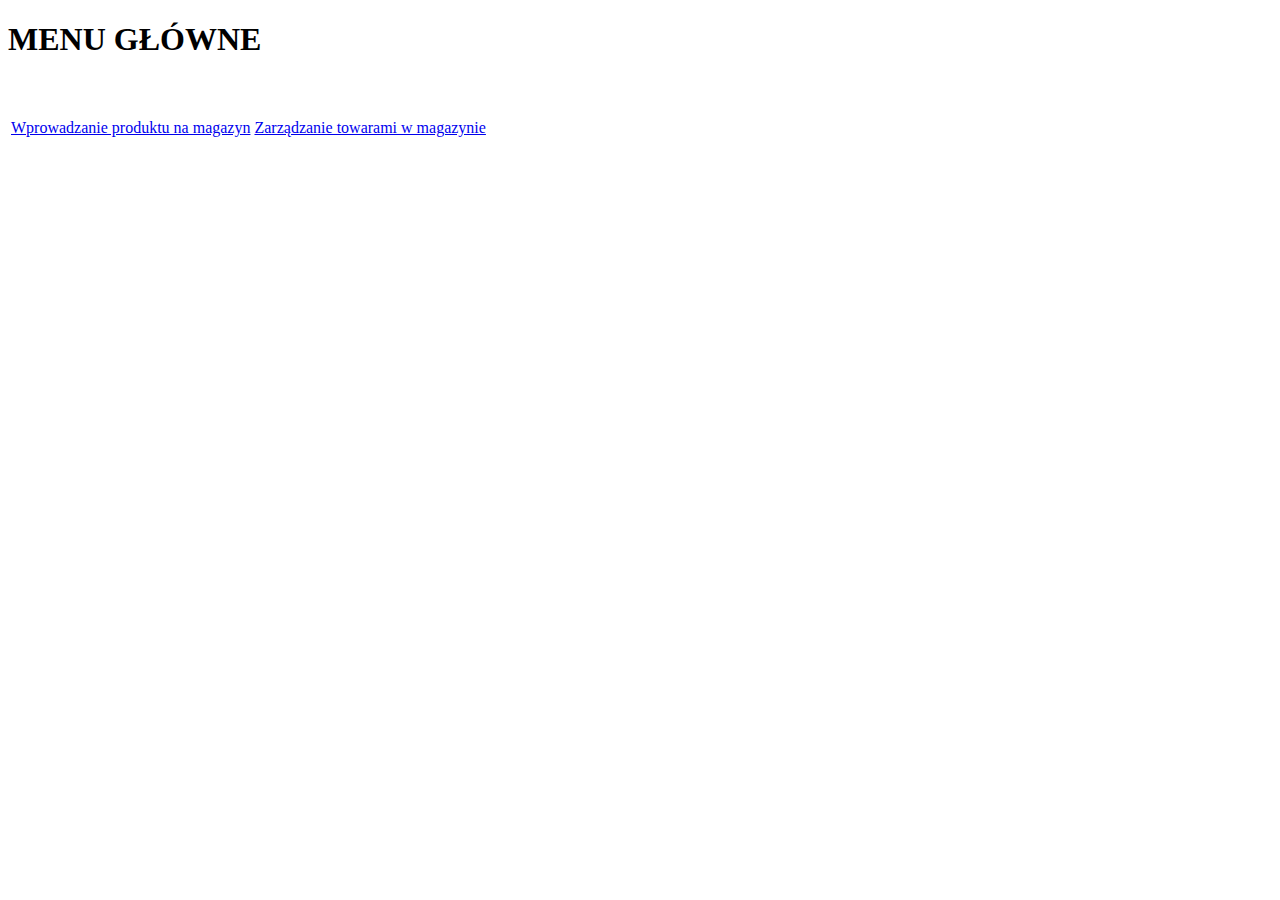
<file: Documents/NetBeansProjects/Storehouse/web/index.html>
<!DOCTYPE html>
<!--
To change this license header, choose License Headers in Project Properties.
To change this template file, choose Tools | Templates
and open the template in the editor.
-->
<html>
    <head>
        <title>Magazyn mięsny</title>
        <meta charset="UTF-8">
        <meta name="viewport" content="width=device-width, initial-scale=1.0">
    </head>
    <body>
        <div><h1>MENU GŁÓWNE</h1>
            <table>
                <tr>
                <td><a href= storehouseForm.jsp>Wprowadzanie produktu na magazyn</a></td><br>
                <td><a href= storehauseManager.jsp>Zarządzanie towarami w magazynie</a></td><br>
                </tr>
            </table>
        </div>
    </body>
</html>
</file>
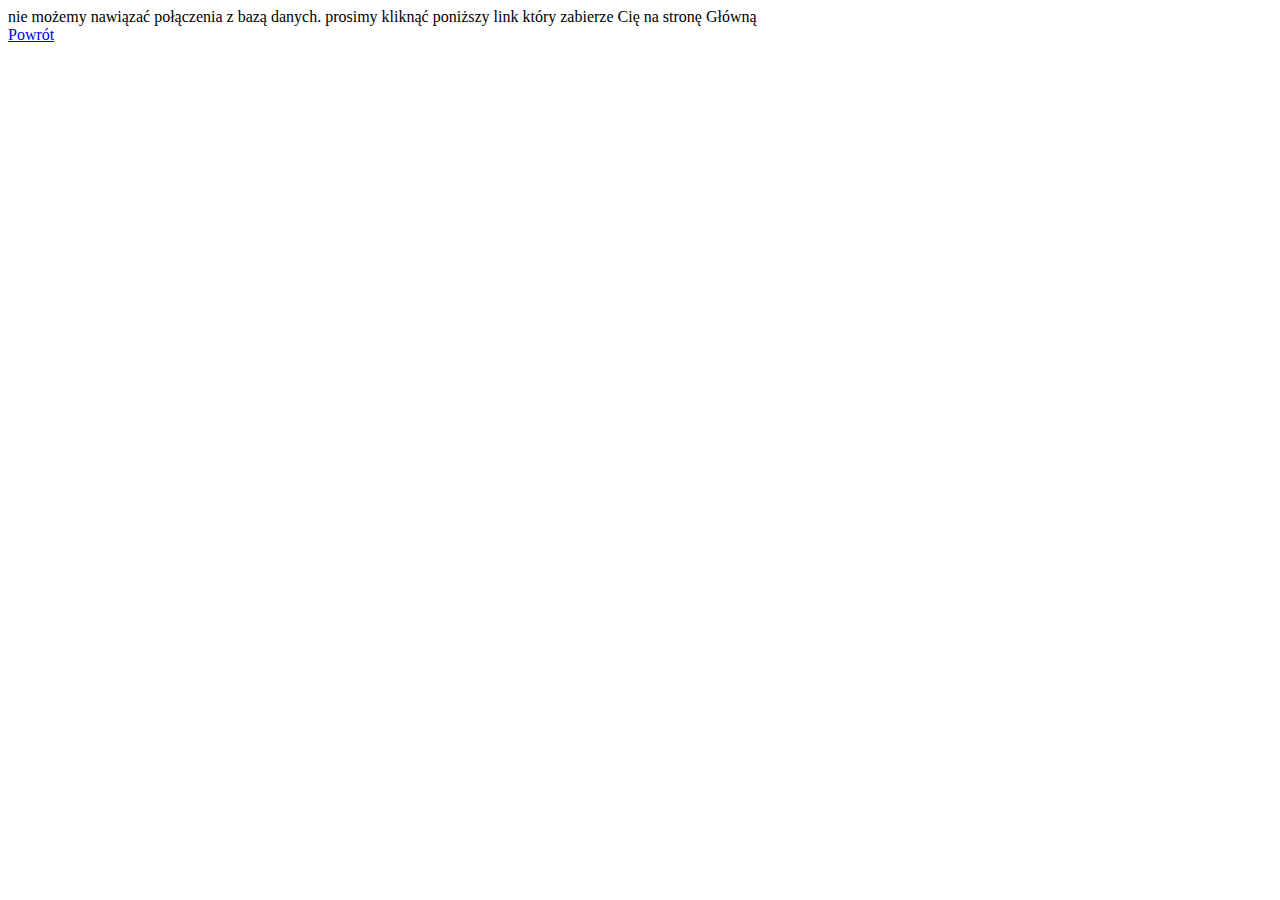
<file: Documents/NetBeansProjects/Storehouse/web/errorSQL.html>
<html>
    <head>
        <title>Błąd</title>
        <meta charset="UTF-8">
        <meta name="viewport" content="width=device-width, initial-scale=1.0">
    </head>
    <body>
        <div>nie możemy nawiązać połączenia z bazą danych. prosimy kliknąć poniższy link który zabierze Cię na stronę Główną</div>
        <a href="controller.jsp">Powrót</a>
    </body>
</html>
</file>
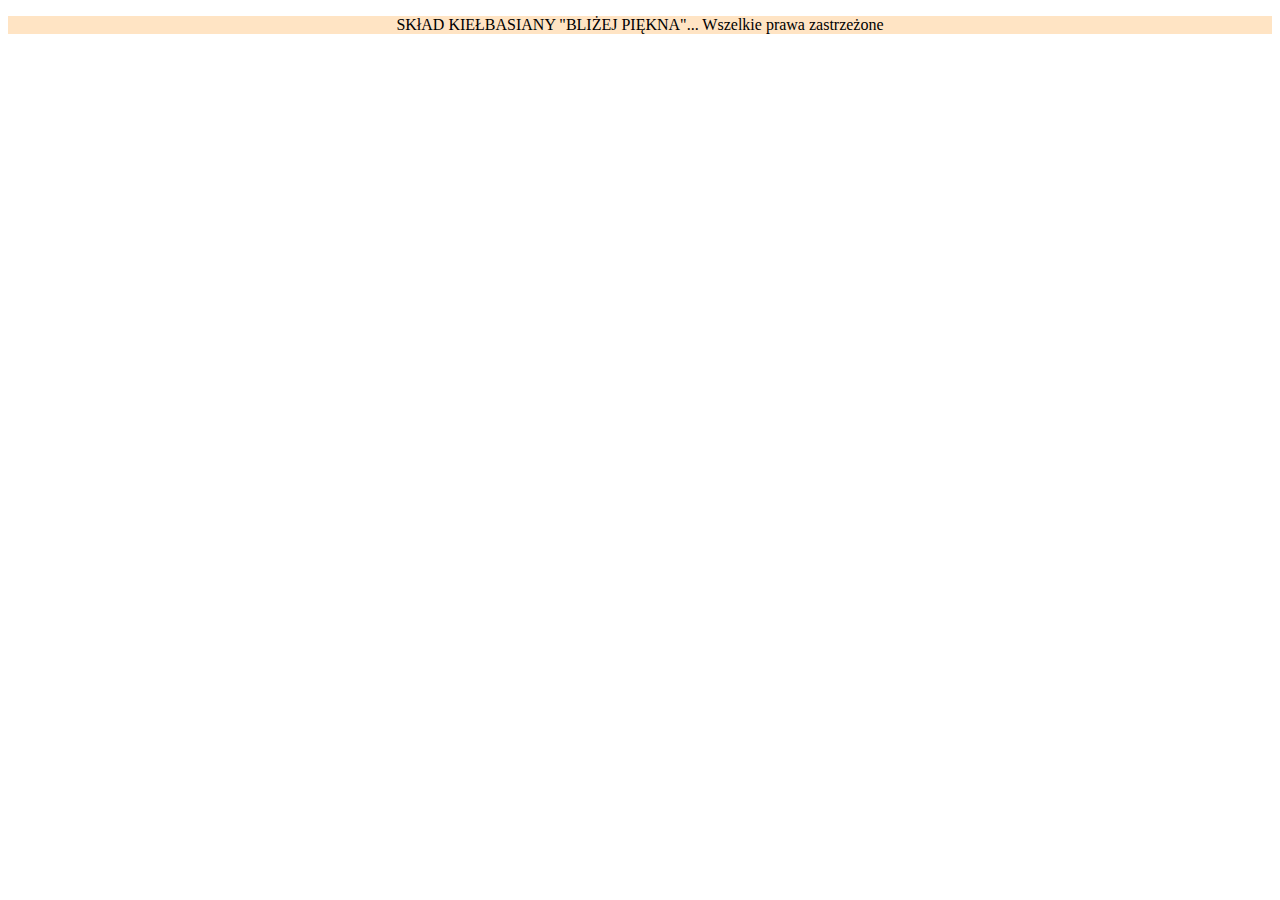
<file: Documents/NetBeansProjects/Storehouse/web/footer.html>
<!DOCTYPE html>
<!--
To change this license header, choose License Headers in Project Properties.
To change this template file, choose Tools | Templates
and open the template in the editor.
-->
<html>
    <head>
        <meta http-equiv="Content-Type" content="text/html; charset=UTF-8">
        <title>Footer</title>
    </head>
    <body>
        <p style="text-align: center; background: bisque">
      	SKłAD KIEŁBASIANY "BLIŻEJ PIĘKNA"... Wszelkie prawa zastrzeżone
      </p>
    </body>
</html>
</file>
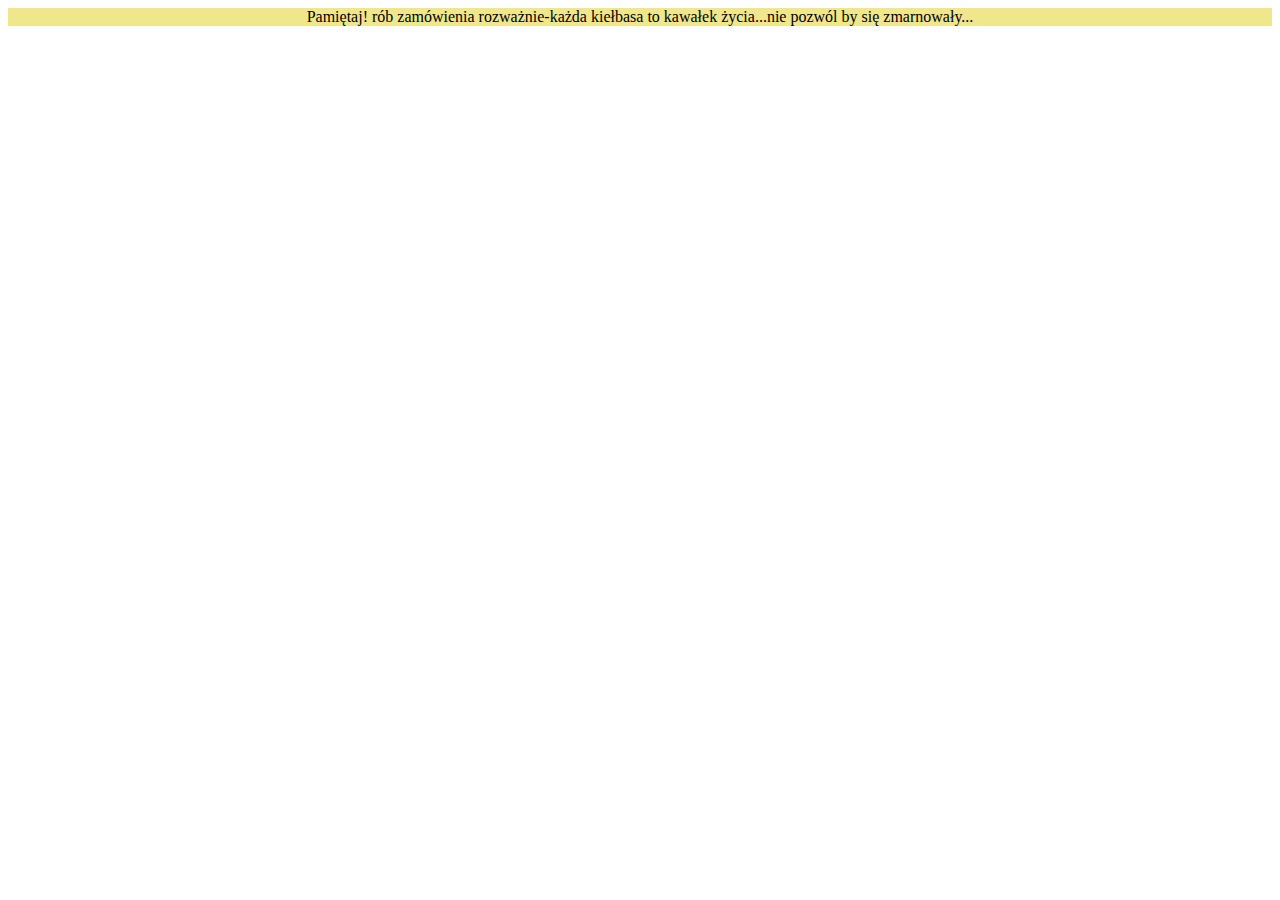
<file: Documents/NetBeansProjects/Storehouse/web/headline.html>
<!DOCTYPE html>
<!--
To change this license header, choose License Headers in Project Properties.
To change this template file, choose Tools | Templates
and open the template in the editor.
-->
<html>
    <head>
        <title>nagłówek składu</title>
        <meta charset="UTF-8">
        <meta name="viewport" content="width=device-width, initial-scale=1.0">
    </head>
    <body>
        <div style="background-color: khaki; text-align: center">Pamiętaj! rób zamówienia rozważnie-każda kiełbasa to kawałek życia...nie pozwól by się zmarnowały...</div>
    </body>
</html>
</file>
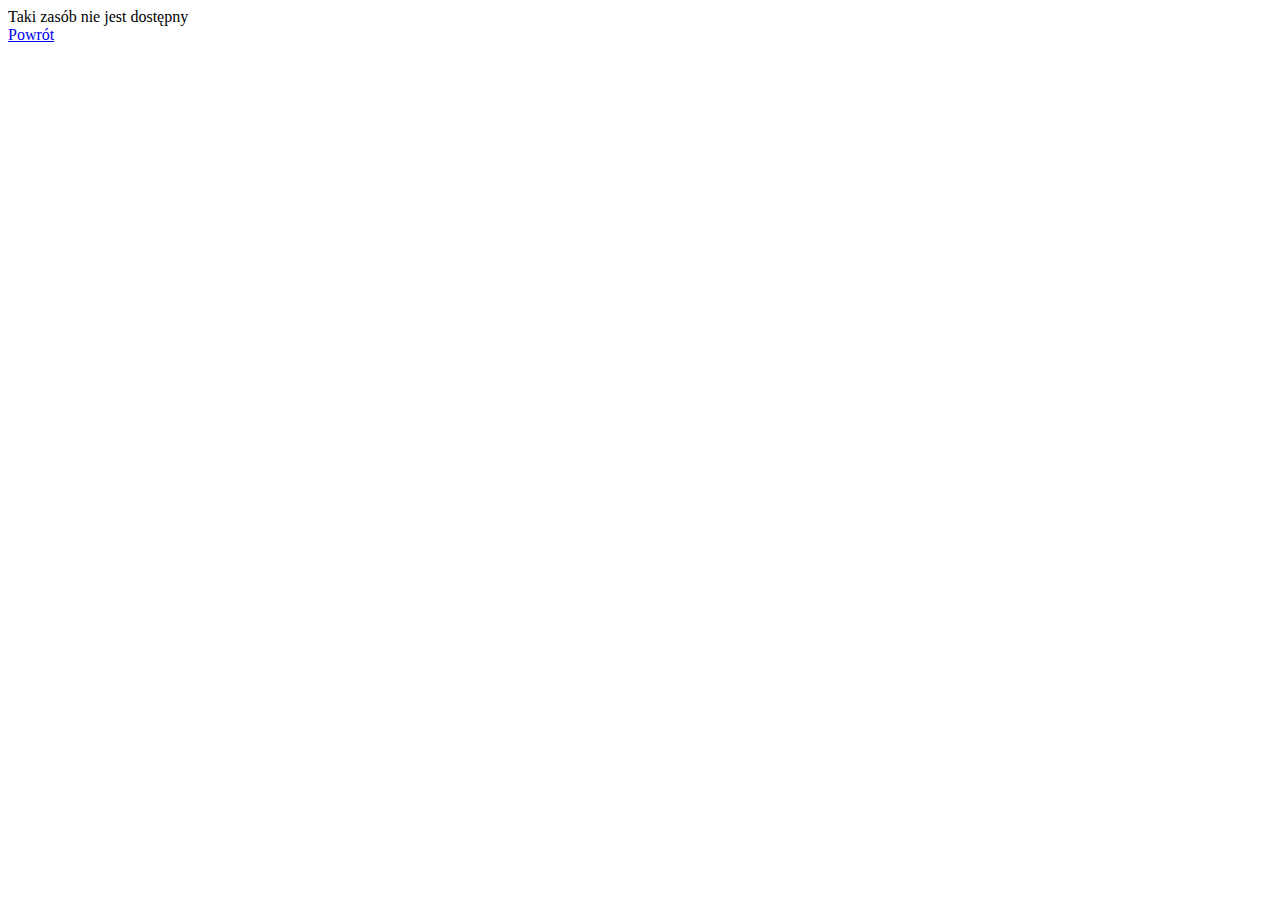
<file: Documents/NetBeansProjects/Storehouse/web/noResource.html>
<html>
    <head>
        <title>Błąd</title>
        <meta charset="UTF-8">
        <meta name="viewport" content="width=device-width, initial-scale=1.0">
    </head>
    <body>
        <div>Taki zasób nie jest dostępny</div>
        <a href="controller.jsp">Powrót</a>
    </body>
</html>
</file>
